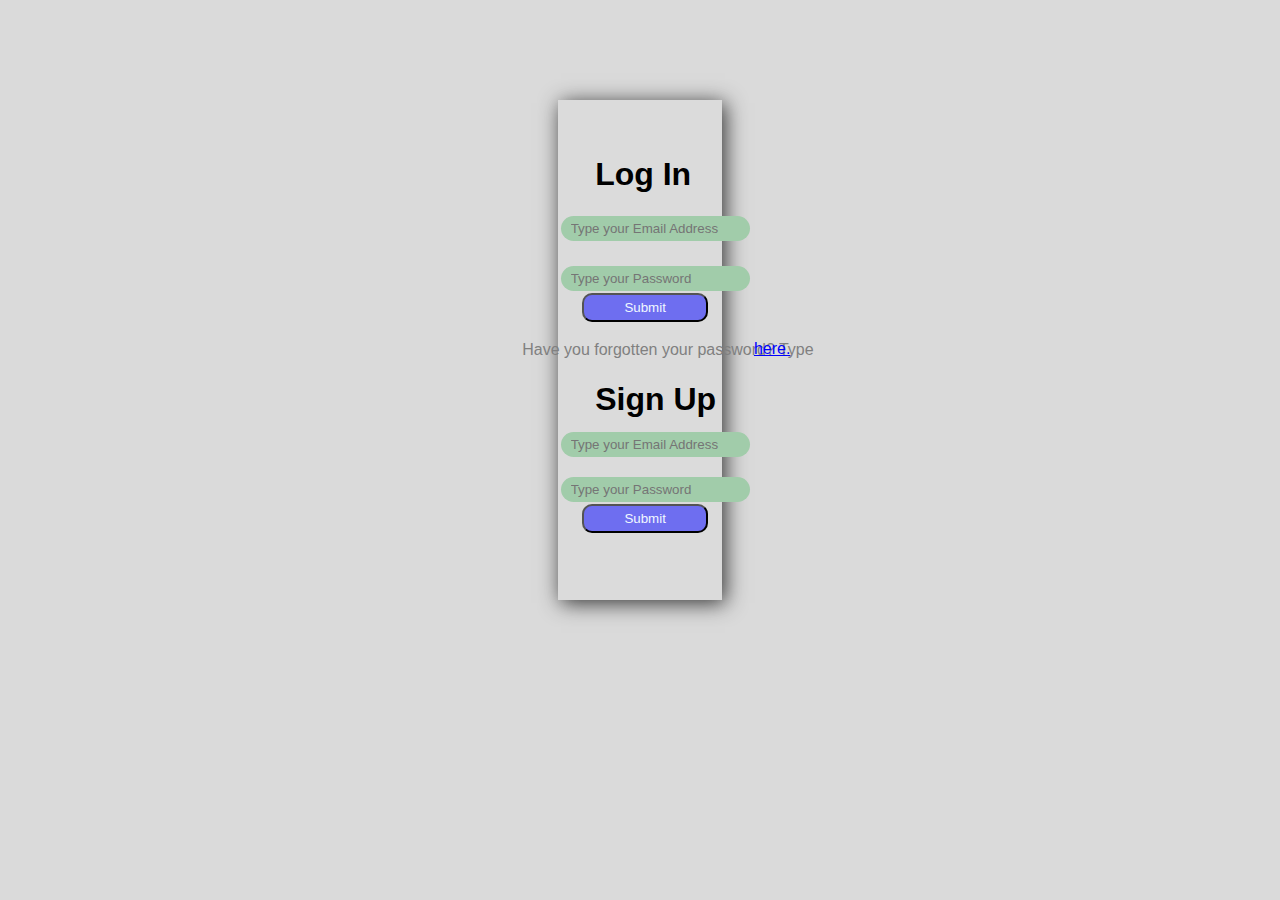
<file: profil.html>
<!DOCTYPE html>
<html lang="en">
<head>
    <meta charset="UTF-8">
    <meta http-equiv="X-UA-Compatible" content="IE=edge">
    <meta name="viewport" content="width=device-width, initial-scale=1.0">
    <link rel="stylesheet" href="profil.css">
    <title>Log In or Sign Up</title>
</head>
<body>
    <!--My main part-->
    <div class="myDiv">
    <h1 class="LogIn-Text">Log In</h1>
    <h1 class="SignUp-Text">Sign Up</h1>
    
    <input type="submit" button class="LogIn-Button"></button>
    <input type="submit" class="SignUp-Button"></button>
    <div>
        <p class="PasswordForgotten-Text">Have you forgotten your password? Type</p>
        <a href="password.html" class="hereSource">here.</a></div>
    </div>
    <form id="form" role="search">
        <input type="email" class="text-Email-LogIn" placeholder="Type your Email Address">
        <input type="password" class="text-Password-LogIn" placeholder="Type your Password">
        <input type="email" class="text-Email-SignUp" placeholder="Type your Email Address">
        <input type="password" class="text-Password-SignUp" placeholder="Type your Password">
        </form>
</body>
</html>
</file>
<file: profil.css>
/*My profile website CSS*/
.LogIn-Text {
    position: absolute;
    top: 15%;
    left: 46.5%;
    font-family: Helvetica;
}
.SignUp-Text {
    position: absolute;
    top: 40%;
    left: 46.5%;
    font-family: Helvetica;
}
.text-Email-LogIn {
    position: absolute;
    top: 24%;
    left: 43.8%;
    background-color: rgb(161, 204, 170);
    padding-top: 5px;
    padding-bottom: 5px;
    padding-left: 10px;
    border-radius: 25px;
    border: none;
}
.text-Email-LogIn:hover {
    opacity: 0.7;
}
.text-Password-LogIn {
    position: absolute;
    top: 29.5%;
    left: 43.8%;
    background-color: rgb(161, 204, 170);
    padding-top: 5px;
    padding-bottom: 5px;
    padding-left: 10px;
    border-radius: 25px;
    border: none;
}
.text-Password-LogIn:hover {
    opacity: 0.7;
}
.PasswordForgotten-Text {
    position: absolute;
    top: 36.1%;
    left: 40.8%;
    color: gray;
    font-family: Helvetica;
}
.myDiv {
    background-color: rgb(219, 219, 219);
    text-align: center;
    height: 500px;
    margin-top: 100px;
    margin-left: 550px;
    margin-right: 550px;
    box-shadow: 3px 3px 20px rgb(49, 49, 49);
}
.hereSource {
    position: absolute;
    top: 37.8%;
    left: 58.9%;
    color: blue;
    font-family: Helvetica;
}
.hereSource:active {
    color: red;
}
.hereSource:hover {
    opacity: 0.7;
}
.text-Email-SignUp {
    position: absolute;
    top: 48%;
    left: 43.8%;
    border-radius: 25px;
    background-color: rgb(161, 204, 170);
    padding-top: 5px;
    padding-bottom: 5px;
    padding-left: 10px;
    border: none;
}
.text-Email-SignUp:hover {
    opacity: 0.7;
}
.text-Password-SignUp {
    position: absolute;
    top: 53%;
    left: 43.8%;
    border-radius: 25px;
    background-color: rgb(161, 204, 170);
    padding-top: 5px;
    padding-bottom: 5px;
    padding-left: 10px;
    border: none;
}
.text-Password-SignUp:hover {
    opacity: 0.7;
}

.LogIn-Button {
    position: absolute;
    top: 32.5%;
    left: 45.5%;
    background-color: rgb(110, 110, 240);
    padding-left: 40px;
    padding-right: 40px;
    padding-top: 5px;
    padding-bottom: 5px;
    border-radius: 10px;
    color: aliceblue;
    font-family: Helvetica;
}
.LogIn-Button:hover {
    opacity: 0.7;
}
.LogIn-Button:active {
    background-color: blue;
}
.SignUp-Button {
    position: absolute;
    top: 56%;
    left: 45.5%;
    background-color: rgb(110, 110, 240);
    padding-left: 40px;
    padding-right: 40px;
    padding-top: 5px;
    padding-bottom: 5px;
    border-radius: 10px;
    color: aliceblue;
    font-family: Helvetica;
}
.SignUp-Button:hover {
    opacity: 0.7;
}
.SignUp-Button:active {
    background-color: blue;
}
body {
    background-color: rgb(218, 218, 218);
}
</file>
